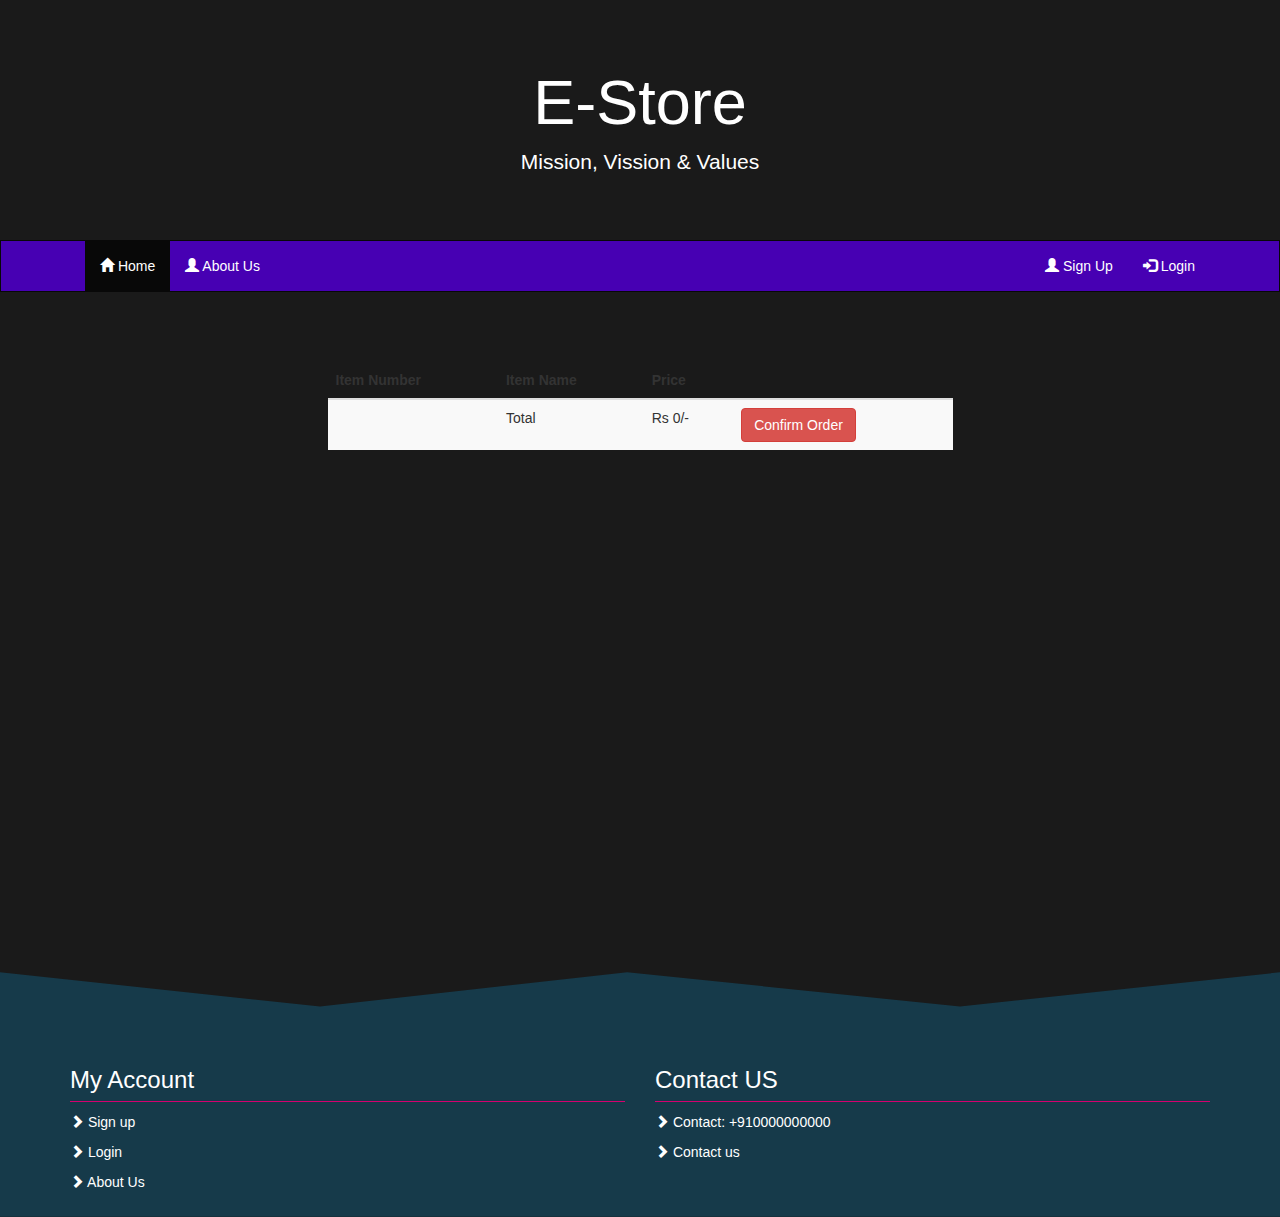
<file: cart.html>
<!DOCTYPE html>
<html>
<head>
<title> E-Store </title>
<meta charset="UTF-8">
<meta name="viewport" content="width=device-width,initial-scale=1">
<meta name="description" content="">
<meta name="author" content="">

<!-- Latest compiled and minified CSS -->
<link rel="stylesheet" href="https://maxcdn.bootstrapcdn.com/bootstrap/3.4.0/css/bootstrap.min.css">
  <script src="https://ajax.googleapis.com/ajax/libs/jquery/3.4.1/jquery.min.js"></script>
  <script src="https://maxcdn.bootstrapcdn.com/bootstrap/3.4.0/js/bootstrap.min.js"></script>
<link rel="stylesheet"  type="text/css" href="css/style.css">
</head>
<body>

<div class="jumbotron jumbotron-fluid">
  <div class="container text-center">
    <a href="index.html" class="text-color"><h1>E-Store</h1> </a>      
    <p class="text-color">Mission, Vission & Values</p>
  </div>
</div>


<nav class="navbar navbar-inverse navbar">
<div class="container">
<div class="navbar-header">

<button type="button" class="navbar-toggle" data-toggle="collapse" data-target="#myNavbar">
<span class="icon-bar"> </span>
<span class="icon-bar"> </span>
<span class="icon-bar"> </span>
</button>


</div>

<div class="collapse navbar-collapse" id="myNavbar">
<ul class="nav navbar-nav ">
	
    <li class="active"> <a href="index.html"><span class="glyphicon glyphicon-home"> </span> Home</a> </li>
    <li> <a href="signup.html"><span class="glyphicon glyphicon-user"> </span> About Us</a> </li>
</ul>

<ul class="nav navbar-nav navbar-right">
	
<li> <a href="signup.html"><span class="glyphicon glyphicon-user"> </span> Sign Up </a> </li>
<li> <a href="login.html"> <span class="glyphicon glyphicon-log-in"> </span> Login </a> </li>
</ul>
</div>

</div>
</nav>


<div class="content">

<div class="row decor_bg">
<div class="col-md-6 col-md-offset-3">

<table class="table table-striped ">
<thead>
<tr> 
<th> Item Number </th>
<th> Item Name </th>
<th> Price </th>
<th>       </th>
</tr>
</thead>

<tbody>

<tr>
<td> </td>
<td> Total </td>
<td> Rs 0/- </td>
<td> <a href="success.html" type="button" class="btn btn-danger"> Confirm Order </a> </td>
</tr>

</tbody>
</table>

</div>
</div>
</div>




</div>

<footer>

<div class="container-fluid">
<div class="container moving">
<br>
<br>
<br>
<div class="row">



<div class="col-xs-12 col-sm-6">

<h3> My Account </h3>
<p >
<a href="signup.html" class="text-color"><span class="glyphicon glyphicon-chevron-right"> </span>  Sign up </a>
</p>
<p >
<a href="login.html" class="text-color"> <span class="glyphicon glyphicon-chevron-right"> </span> Login </a>
</p>
<p >
<a href="login.html" class="text-color"> <span class="glyphicon glyphicon-chevron-right"> </span> About Us </a>
</p>
</div>

<div class="col-xs-12 col-sm-6">
<h3> Contact US </h3>

<p > <span class="glyphicon glyphicon-chevron-right"> </span> Contact: +910000000000 </p>

<p > <span class="glyphicon glyphicon-chevron-right"> </span> <a href="contact.html" class="text-color">Contact us </a></p>

</div>

 </div>
</div>
</div>

</footer>

</body>
</html>
</file>
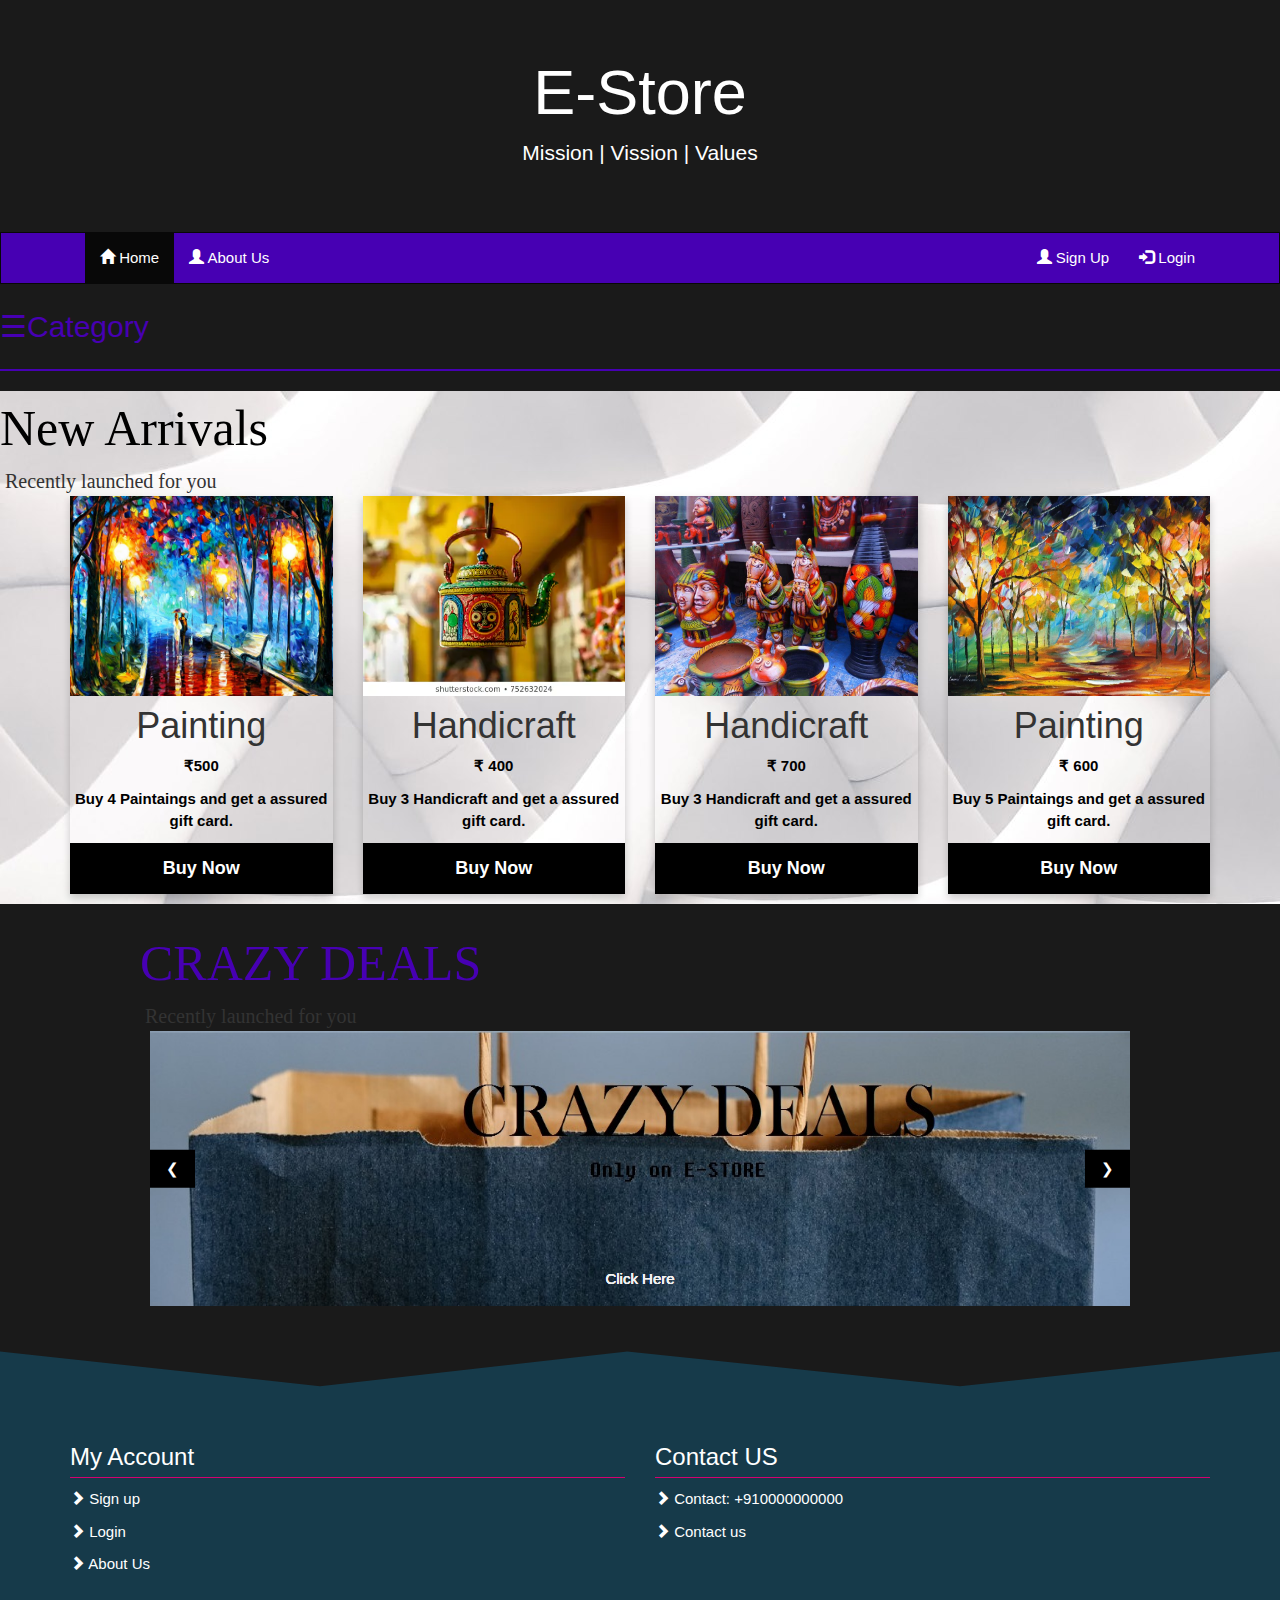
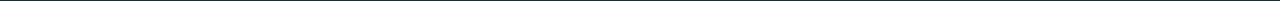
<file: home.html>
<!DOCTYPE html>
<html>
<head>
<title> E-Store </title>
<meta charset="UTF-8">
<meta name="viewport" content="width=device-width,initial-scale=1">
<meta name="description" content="">
<meta name="author" content="">

<!-- Latest compiled and minified CSS -->
<link rel="stylesheet" href="https://maxcdn.bootstrapcdn.com/bootstrap/3.4.0/css/bootstrap.min.css">
  <script src="https://ajax.googleapis.com/ajax/libs/jquery/3.4.1/jquery.min.js"></script>
  <script src="https://maxcdn.bootstrapcdn.com/bootstrap/3.4.0/js/bootstrap.min.js"></script>
<link rel="stylesheet"  type="text/css" href="css/style.css">
    <link rel="stylesheet" href="https://www.w3schools.com/w3css/4/w3.css">
</head>
<body>

<div class="jumbotron jumbotron-fluid">
  <div class="container text-center">
    <a href="index.html" class="text-color"><h1>E-Store</h1> </a>      
    <p class="text-color">Mission | Vission | Values</p>
  </div>
</div>


<nav class="navbar navbar-inverse navbar">
<div class="container">
<div class="navbar-header">

<button type="button" class="navbar-toggle" data-toggle="collapse" data-target="#myNavbar">
<span class="icon-bar"> </span>
<span class="icon-bar"> </span>
<span class="icon-bar"> </span>
</button>


</div>

<div class="collapse navbar-collapse" id="myNavbar">
<ul class="nav navbar-nav ">
	
    <li class="active"> <a href="index.html"><span class="glyphicon glyphicon-home"> </span> Home</a> </li>
    <li> <a href="signup.html"><span class="glyphicon glyphicon-user"> </span> About Us</a> </li>
</ul>

<ul class="nav navbar-nav navbar-right">
	
<li> <a href="signup.html"><span class="glyphicon glyphicon-user"> </span> Sign Up </a> </li>
<li> <a href="login.html"> <span class="glyphicon glyphicon-log-in"> </span> Login </a> </li>
</ul>
</div>

</div>
</nav>

<div class="content ">
<div id="mySidenav" class="sidenav">
  <a href="javascript:void(0)" class="closebtn" onclick="closeNav()">&times;</a>
  <a href="#">alana</a>
  <a href="#">falana</a>
  <a href="#">dingding</a>
  <a href="#">psds</a>
    <a href="#">sdsd</a>
  <a href="#">sdsd</a>
  <a href="#">sdsds</a>
  <a href="#">dsds</a>
    <a href="#">dsd</a>
  <a href="#">sdsds</a>
  <a href="#">sdsd</a>
  <a href="#">sdsds</a>
    
    </div>
<span style="font-size:30px;cursor:pointer" onclick="openNav()"> 
    <font color="#4700b3">&#9776;Category</font></span>
    <hr id="line">

<script>
function openNav() {
  document.getElementById("mySidenav").style.width = "250px";
}

function closeNav() {
  document.getElementById("mySidenav").style.width = "0";
}
    </script>
    
    

    
<div id="recent-content">
    <a href="arrivals.html" id="arrivals">New Arrivals</a>
    <br>
    <font id="font1">&nbsp;Recently launched for you</font>
    <div class="container">    
  <div class="row text-center">
    <div class="col-sm-3"> 
      <div class="card">
  <img src="img/fine-art.jpg" class="img-responsive img-width" alt="image">
  <h1>Painting</h1>
          <p class="price"><span>&#8377;</span>500</p>
  <p>Buy 4 Paintaings and get a  assured gift card.</p>
  <p><button>Buy Now</button></p>
              </div>
        </div>
      <div class="col-sm-3">  	
<div class="card">
  <img src="img/a1.webp" class="img-responsive img-width" alt="image">
  <h1>Handicraft</h1>
  <p class="price"><span>&#8377;</span> 400</p>
  <p>Buy 3 Handicraft and get a  assured gift card.</p>
  <p><button>Buy Now</button></p>
</div>
  </div>
    
    <div class="col-sm-3">  	
<div class="card">
  <img src="img/handicraft1.jpg" class="img-responsive img-width" alt="image">
  <h1>Handicraft</h1>
  <p class="price"><span>&#8377;</span> 700</p>
  <p>Buy 3 Handicraft and get a  assured gift card.</p>
  <p><button>Buy Now</button></p>
</div>
     </div>
         <div class="col-sm-3"> 
      <div class="card">
  <img src="img/Forest.jpg" class="img-responsive img-width" alt="image">
  <h1>Painting</h1>
  <p class="price"><span>&#8377;</span> 600</p>
  <p>Buy 5 Paintaings and get a  assured gift card.</p>
  <p><button>Buy Now</button></p>
   </div>
   </div>
   </div>
  </div>
    </div>
    
   <br> 
  
    
     
      

<div class="slideshow-container">
   <a href="arrivals.html" id="arrivals1">CRAZY DEALS</a>
    <br>
    <font id="font1">&nbsp;Recently launched for you</font>      




<div class="w3-content w3-display-container">
    <div class="myslide">
  <img class="mySlides" src="../img/backgriund1.jpg" style="width:100%">
      <a href="/" ><div class="text">Click Here</div></a>
</div>
    <div class="myslide">
  <img class="mySlides" src="../img/background3.jpg" style="width:100%">
        <a href="/" ><div class="text">Click Here</div></a>
    </div>
    <div class="myslide">
  <img class="mySlides" src="../img/background4.jpg" style="width:100%">
         <a href="/" ><div class="text">Click Here</div></a>
        </div>
 <img class="mySlides" src="../img/background3.jpg" style="width:100%">
    <a href="/" ><div class="text">Click Here</div></a>

  <button class="w3-button w3-black w3-display-left" onclick="plusDivs(-1)">&#10094;</button>
  <button class="w3-button w3-black w3-display-right" onclick="plusDivs(1)">&#10095;</button>
</div>
     </div>  
<script>
var slideIndex = 1;
showDivs(slideIndex);

function plusDivs(n) {
  showDivs(slideIndex += n);
}

function showDivs(n) {
  var i;
  var x = document.getElementsByClassName("mySlides");
    var dots = document.getElementsByClassName("dot");
  if (n > x.length) {slideIndex = 1}
  if (n < 1) {slideIndex = x.length}
  for (i = 0; i < x.length; i++) {
    x[i].style.display = "none";  
  }
  x[slideIndex-1].style.display = "block";  
}
</script>        
          
          
   
          
    
    
    
    
         
          
    
    
</div>
<br>
<br>


<footer>

<div class="container-fluid">
<div class="container moving">
<br>
<br>
<br>
<div class="row">



<div class="col-xs-12 col-sm-6">

<h3> My Account </h3>
<p >
<a href="signup.html" class="text-color"><span class="glyphicon glyphicon-chevron-right"> </span>  Sign up </a>
</p>
<p >
<a href="login.html" class="text-color"> <span class="glyphicon glyphicon-chevron-right"> </span> Login </a>
</p>
<p >
<a href="login.html" class="text-color"> <span class="glyphicon glyphicon-chevron-right"> </span> About Us </a>
</p>
</div>

<div class="col-xs-12 col-sm-6">
<h3> Contact US </h3>

<p > <span class="glyphicon glyphicon-chevron-right"> </span> Contact: +910000000000 </p>

<p > <span class="glyphicon glyphicon-chevron-right"> </span> <a href="contact.html" class="text-color">Contact us </a></p>

</div>

 </div>
</div>
</div>

</footer>

</body>
</html>
</file>
<file: css/style.css>
body{
	margin:0px;
	width:100%;
	height:100%;
	background-color: #1a1a1a;
    background-size: auto;
	
}

    .jumbotron {
      margin-bottom:0px;
      background-color:#1a1a1a;
    }

.text-color:hover{
	text-decoration:none;
	color:white;
}
.nav.navbar-nav li a:hover,.nav.navbar-nav.navbar-right li a:hover {
  background: #f1f1f1;
  color: black;
}
.navbar{
	margin-top: :0px;
	background-color:#4700b3;
    border-radius: 0;
    
}
.navbar-header a.navbar-brand{
	color:white;
	
}
.nav.navbar-nav li a {
    color:white;
}
.nav.navbar-nav.navbar-right li a {
    color:white;
}


.img-width{
	width:100%;
	height:200px;
}
.content{
min-height:660px;

margin-top:100px;

}



/*Products*/

.card {
  box-shadow: 0 4px 8px 0 rgba(0, 0, 0, 0.2);
  max-width: 300px;
  margin:auto;
  text-align: center;
  font-family: arial;
}

.price {
  color: grey;
  font-size: 22px;
}

.card button {
  border: none;
  outline: 0;
  padding: 12px;
  color: white;
  background-color: #000;
  text-align: center;
  cursor: pointer;
  width: 100%;
  font-size: 18px;
}

.card button:hover {
  color:black;
  background:#00D3AA;
}

.height1{
  min-height:400px;

}

/*--end--*/

.decor_bg{
padding-top:50px;
}

hr{
	border:1px solid #d6006f;	
	
}
h3{
	padding-bottom:7px;
	border-bottom-width:1px;
	border-bottom-color:#d6006f;
	border-bottom-style:solid;
	
}
footer:hover h3{
	
	border-bottom-color:white;
}
.text-color{
	color:white;
}

.text-blue{
	color:#4db8ff;
}

footer{
	color:white;
	background-color:#4700b3;
	clip-path:polygon(0% 15%,0 0,25% 14%,49% 0,75% 14%,100% 0,100% 85%,100% 100%,85% 100%,15% 100%,0 100%,0% 85%);
	padding:10px;
}

footer:hover
{
	
	background-color:#1a1a1a;
}


clip-path:polygon(0% 15%,0 0,25% 14%,49% 0,75% 14%,100% 0,100% 85%,100% 100%,85% 100%,15% 100%,0 100%,0% 85%);
}

footer:hover
{
	
	background-color:#990099;
}

	
    /* Set black background color, white text and some padding */
    footer {
      background-color:#163a4a;
      color: white;
      padding: 15px;
    }

img{
    width: 1350px;
    height: 275px;
}



.sidenav {
  height: 100%;
  width: 0;
  position: fixed;
  z-index: 1;
  top: 0;
  left: 0;
  background-color: #111;
  overflow-x: hidden;
  transition: 0.5s;
  padding-top: 60px;
}

.sidenav a {
  padding: 8px 8px 8px 32px;
  text-decoration: none;
  font-size: 25px;
  color: #818181;
  display: block;
  transition: 0.3s;
}

.sidenav a:hover {
  color: #f1f1f1;
}

.sidenav .closebtn {
  position: absolute;
  top: 0;
  right: 25px;
  font-size: 36px;
  margin-left: 50px;
}

@media screen and (max-height: 450px) {
    .sidenav {padding-top: 15px;}
    .sidenav a {font-size: 18px;}
}


.content{
    margin-top: auto;
    background-repeat: no-repeat;
    
}

#line{
    border: 1px solid #4700b3;
}


#arrivals{
    color:#000000;
    font-family: "Cooper Black";
    font-size: 50px;
}
#arrivals1{
    color:#4700b3;
    font-family: "Cooper Black";
    font-size: 50px;
}
#recent-content p{
    color:#000000 ;
    font-family: "Arial";
    font-size: 15px;
    font-weight: bold;
}

#recent-content{
/*    background-color:#ccc5c5;*/
    background-image: url(../img/background2.jpg);
    
}
#font1{
    font-family:"Bauhaus 93";
    font-size: 20px;
}




* {box-sizing: border-box}
body {font-family: Verdana, sans-serif; margin:0}
.mySlides {display: none}
img {vertical-align: middle;}

/* Slideshow container */
.slideshow-container {
  max-width: 1000px;
  position: relative;
  margin: auto;
}

/* Next & previous buttons */
.prev, .next {
  cursor: pointer;
  position: absolute;
  top: 50%;
  width: auto;
  padding: 16px;
  margin-top: -22px;
  color: white;
  font-weight: bold;
  font-size: 18px;
  transition: 0.6s ease;
  border-radius: 0 3px 3px 0;
  user-select: none;
}

/* Position the "next button" to the right */
.next {
  right: 0;
  border-radius: 3px 0 0 3px;
}

/* On hover, add a black background color with a little bit see-through */
.prev:hover, .next:hover {
  background-color: rgba(0,0,0,0.8);
}

/* Caption text */
.text {
  color: #f2f2f2;
  font-size: 15px;
  padding: 8px 12px;
  position: absolute;
  bottom: 8px;
  width: 100%;
  text-align: center;
}

/* Number text (1/3 etc) */
.numbertext {
  color: #f2f2f2;
  font-size: 12px;
  padding: 8px 12px;
  position: absolute;
  top: 0;
}

/* The dots/bullets/indicators */
.dot {
  cursor: pointer;
  height: 15px;
  width: 15px;
  margin: 0 2px;
  background-color: #bbb;
  border-radius: 50%;
  display: inline-block;
  transition: background-color 0.6s ease;
}

.active, .dot:hover {
  background-color: #717171;
}

/* Fading animation */
.fade {
  -webkit-animation-name: fade;
  -webkit-animation-duration: 1.5s;
  animation-name: fade;
  animation-duration: 1.5s;
}

@-webkit-keyframes fade {
  from {opacity: .4} 
  to {opacity: 1}
}

@keyframes fade {
  from {opacity: .4} 
  to {opacity: 1}
}

/* On smaller screens, decrease text size */
@media only screen and (max-width: 300px) {
  .prev, .next,.text {font-size: 11px}
}



.mySlides {display:none;}

.text:hover{
    color: #000000;
    
}
</file>
